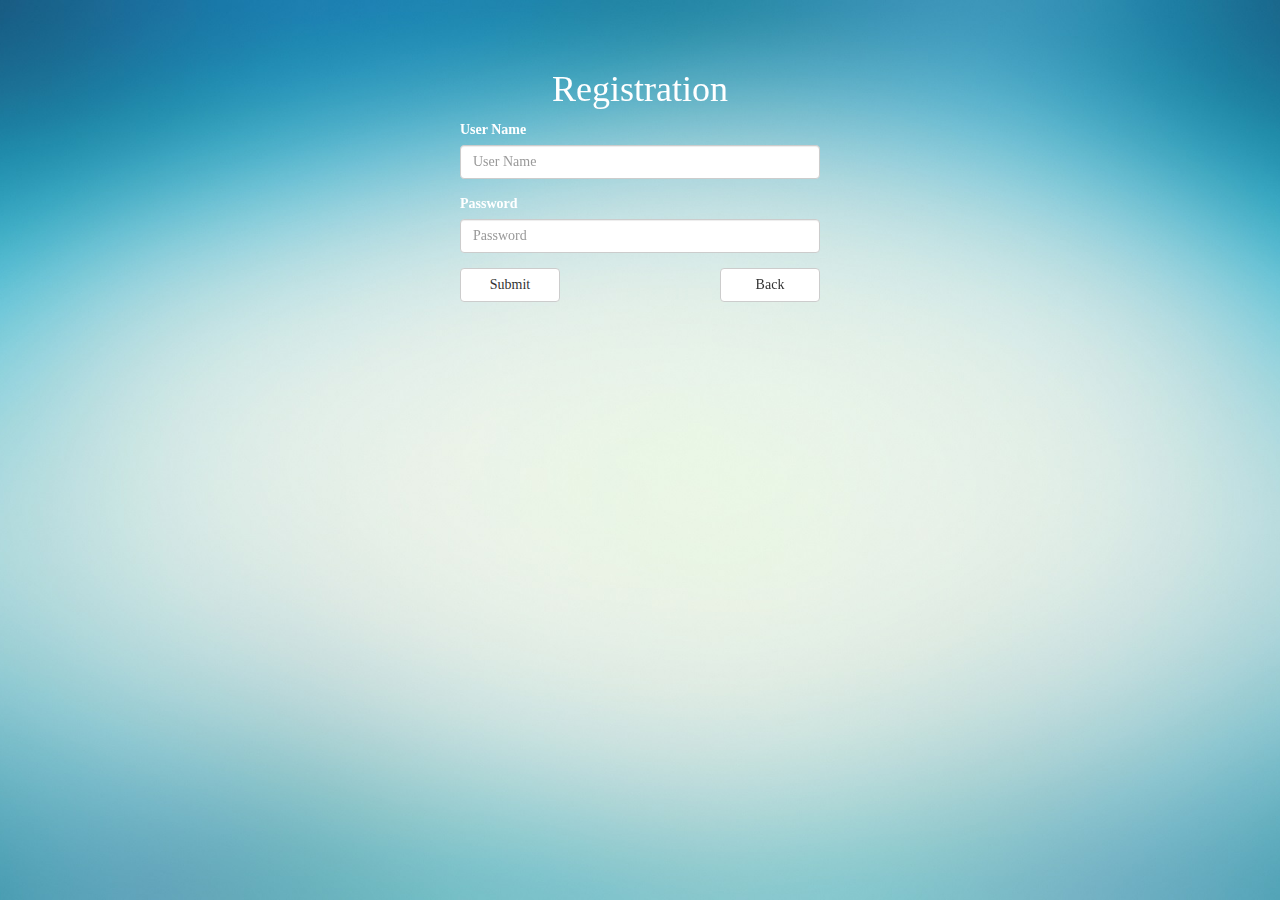
<file: register.html>
<!DOCTYPE html>
<html>
	<head>
	<title>Registration</title>

	<link rel="stylesheet" type="text/css" href="//netdna.bootstrapcdn.com/bootstrap/3.1.1/css/bootstrap.min.css">
	<link rel='stylesheet' href='css/login.css'/>
	<script src="libs/jquery/jquery.js"></script>
	<script src="libs/jquery/jquery.backstretch.min.js"/></script>
	</head>

	<body> 
		<div class="loginPanel">
			<div class="container">
				<div class="row">
					<div class="col-md-4 col-md-offset-4">
						<h1>Registration</h1>
						<form action="php/register.php", method="POST">
							<div class="form-group">
								<label for="InputUsername">User Name</label>
								<input type="text" class="form-control" name="InputUsername" placeholder="User Name" required="required">
							</div>
							<div class="form-group">
								<label for="InputPassword">Password</label>
								<input type="password" class="form-control" name="InputPassword" placeholder="Password" required="required">
							</div>
							<button class="btn btn-default" type="submit" value="Register">Submit</button>
							<a class="btn btn-default pull-right" href="index.html" role="button">Back</a>
						</form>
					</div>
				</div>
			</div>
		</div>
		<script>
			$.backstretch("img/bg1.jpg");
		</script>
	</body>
</html>
</file>
<file: css/login.css>
.header {
	color:white;
	margin-top:100px;
	text-align: center;
}

.header h1 {
	font-size: 70px;
	font-family: 'Gloria Hallelujah', cursive;
}

.header h2 {
	margin-top:50px;
	font-family: 'Rubik Mono One', sans-serif;
}

.loginPanel {
	color:white;
	font-family: 'Merriweather', serif;
	margin-top: 50px; 
}

.loginPanel h1 {
	text-align: center;
}

.btn {
	width:100px; 
}

html {

}
</file>
